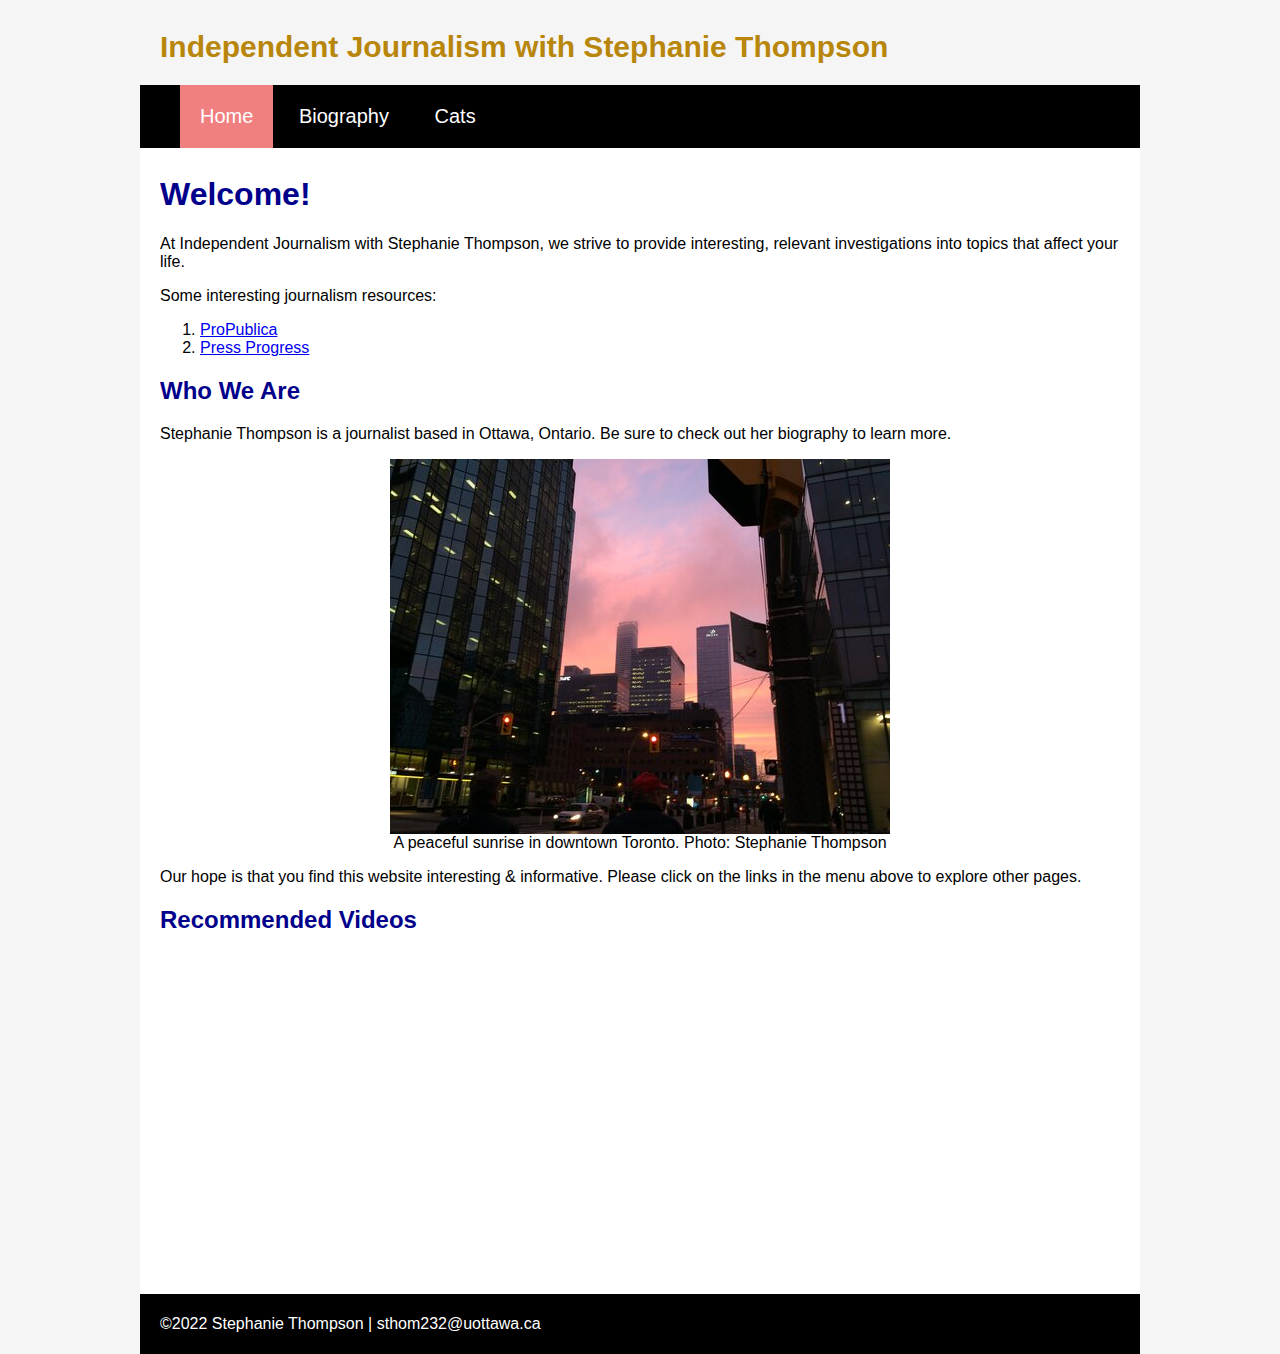
<file: index.html>
<!DOCTYPE html>
<html>
  <head>
    <meta charset="utf-8" />
    <!-- Below are the links to the CSS sheet which helps style this page and the Google Fonts style sheet for the Roboto font. -->
    <!-- Voici les liens vers la feuille de style CSS qui aide à modifier l'apparence visuelle de cette page et la feuille de style Google Fonts pour la police Roboto. -->
    <link rel="stylesheet" type="text/css" href="stephanie.css">
    <link href="https://fonts.googleapis.com/css?family=Roboto" rel="stylesheet">
    <title>Independent Journalism with Stephanie Thompson</title>
  </head>
  <body>
    <!-- The logo and menu are below. Don't touch the <div> and <nav> tags. -->
    <!-- Le logo et le menu sont ci-dessous. Ne touchez pas aux balises <div> et <nav>. -->
    <div class="top-bar">
      <div class="logo">
        <p>Independent Journalism with Stephanie Thompson</p>
      </div>
      <nav class="top-menu">
        <ul>
          <li><a class="current-page-link" href="index.html">Home</a></li>
          <li><a href="biography.html">Biography</a></li>
          <li><a href="cats.html">Cats</a></li>
        </ul>
      </nav>
    </div>
    <!-- The actual page content starts here. Don't touch the <div> tags. -->
    <!-- Le contenu de la page commence ici. Ne touchez pas aux balises <div>. -->
    <div class="page-content">
      <div class="main-section">
    <!-- START Your content should be between this line... -->
    <!-- DÉBUT Votre contenu devrait être entre cette ligne... -->
        <h1>Welcome!</h1>
        <p>At Independent Journalism with Stephanie Thompson, we strive to provide interesting, relevant investigations into topics that affect your life.</p>
        <p>Some interesting journalism resources:</p>
        <ol>
          <li><a href="https://www.propublica.org/" target="_blank">ProPublica</a></li>
          <li><a href="https://pressprogress.ca/" target="_blank">Press Progress</a></li>
        </ol>
        <h2>Who We Are</h2>
        <p>Stephanie Thompson is a journalist based in Ottawa, Ontario. Be sure to check out her biography to learn more.</p>
        <figure>
          <img src="images/city.jpg" alt="A sunrise appears between buildings of a city skyline.">
        <center><figcaption>A peaceful sunrise in downtown Toronto. Photo: Stephanie Thompson</figcaption></center>
        </figure>
        <p>Our hope is that you find this website interesting & informative. Please click on the links in the menu above to explore other pages.</p>
        <h2>Recommended Videos</h2>
        <p><iframe width="560" height="315" src="https://www.youtube.com/embed/q2roLP6HIQA" title="YouTube video player" frameborder="0" allow="accelerometer; autoplay; clipboard-write; encrypted-media; gyroscope; picture-in-picture" allowfullscreen></iframe></p>
    <!-- ...and this line. END -->
    <!-- ...et cette ligne. FIN -->
      </div>
    </div>
    <div class="footer">
      <div class="footer-content">
    <!-- The footer starts here. -->
    <!-- Le crédit de bas de page commence ici. -->
        <p>©2022 Stephanie Thompson | <a href="mailto:sthom232@uottawa.ca">sthom232@uottawa.ca</a></p>
      </div>
    </div>
  </body>
  </html>
</file>
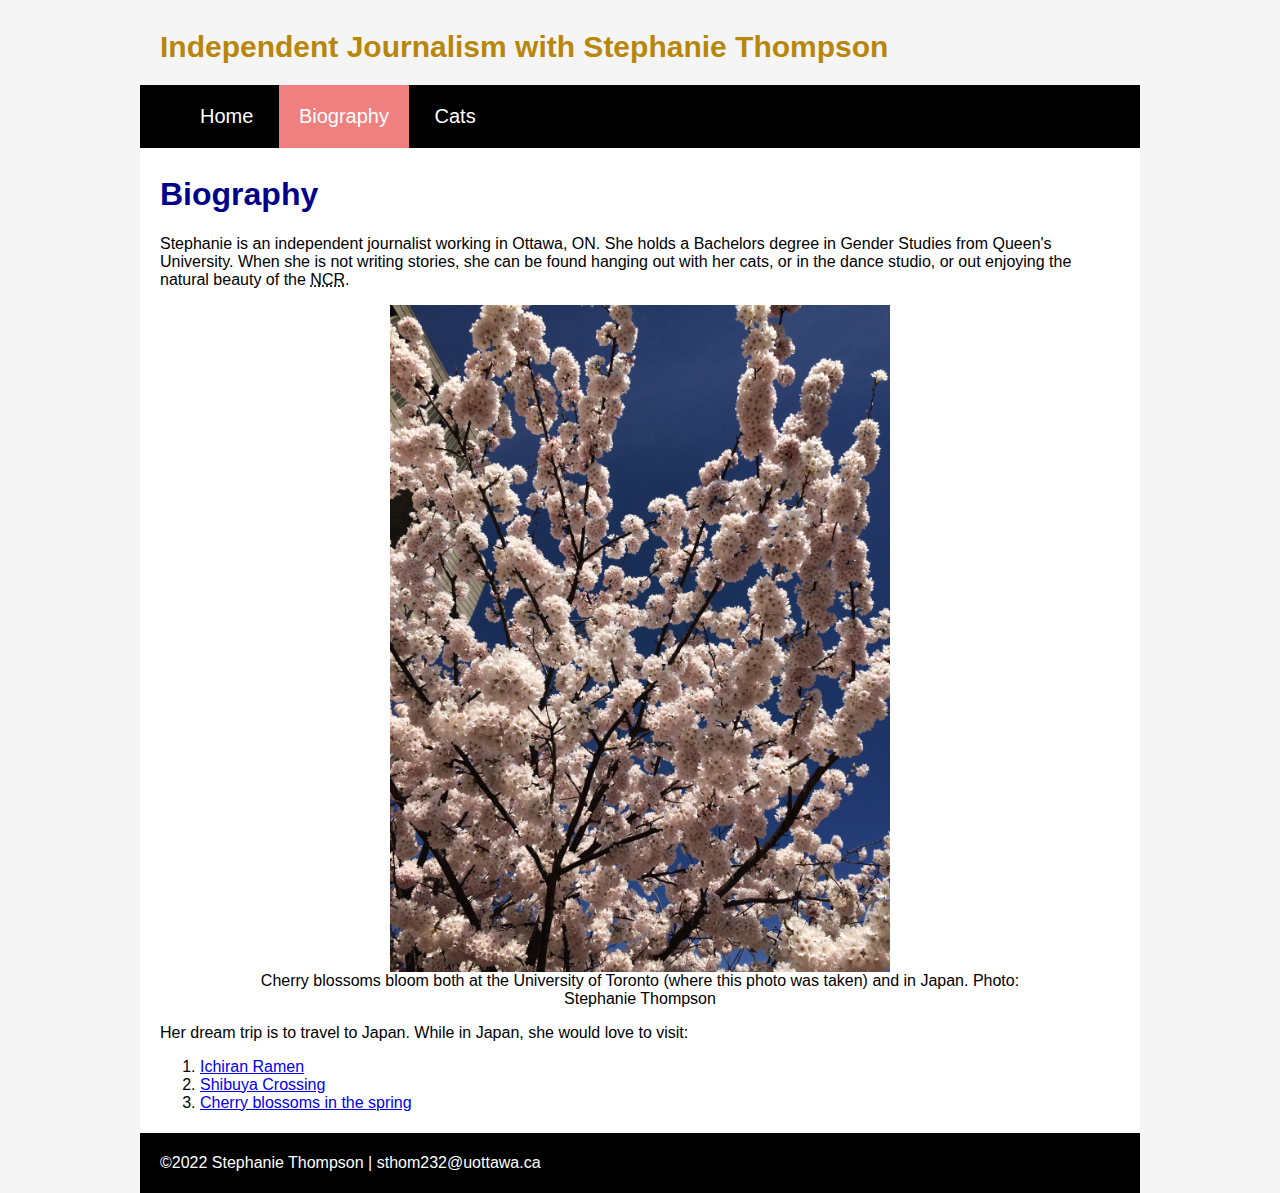
<file: biography.html>
<!DOCTYPE html>
<html>
  <head>
    <meta charset="utf-8" />
    <!-- Below are the links to the CSS sheet which helps style this page and the Google Fonts style sheet for the Roboto font. -->
    <!-- Voici les liens vers la feuille de style CSS qui aide à modifier l'apparence visuelle de cette page et la feuille de style Google Fonts pour la police Roboto. -->
    <link rel="stylesheet" type="text/css" href="stephanie.css">
    <link href="https://fonts.googleapis.com/css?family=Roboto" rel="stylesheet">
    <title>Independent Journalism with Stephanie Thompson</title>
  </head>
  <body>
    <!-- The logo and menu are below. Don't touch the <div> and <nav> tags. -->
    <!-- Le logo et le menu sont ci-dessous. Ne touchez pas aux balises <div> et <nav>. -->
    <div class="top-bar">
      <div class="logo">
        <p>Independent Journalism with Stephanie Thompson</p>
      </div>
      <nav class="top-menu">
        <ul>
          <li><a href="index.html">Home</a></li>
          <li><a class="current-page-link" href="biography.html">Biography</a></li>
          <li><a href="cats.html">Cats</a></li>
        </ul>
      </nav>
    </div>
    <!-- The actual page content starts here. Don't touch the <div> tags. -->
    <!-- Le contenu de la page commence ici. Ne touchez pas aux balises <div>. -->
    <div class="page-content">
      <div class="main-section">
    <!-- START Your content should be between this line... -->
    <!-- DÉBUT Votre contenu devrait être entre cette ligne... -->
    <h1>Biography</h1>
    <p>Stephanie is an independent journalist working in Ottawa, ON. She holds a Bachelors degree in Gender Studies from Queen's University. When she is not writing stories, she can be found hanging out with her cats, or in the dance studio, or out enjoying the natural beauty of the <abbr title="National Capital Region">NCR</abbr>.</p>
        
    <figure>
      <img src="images/Cherry Blossoms.jpg" alt="Cherry blossoms in front of a blue sky">
      <center><figcaption>Cherry blossoms bloom both at the University of Toronto (where this photo was taken) and in Japan. Photo: Stephanie Thompson</figcaption></center>
    </figure> 
    <p>Her dream trip is to travel to Japan. While in Japan, she would love to visit:</p>
    <ol>
      <li><a href="https://www.ichiranusa.com/about/" target="_blank">Ichiran Ramen</a></li>
      <li><a href="https://en.wikipedia.org/wiki/Shibuya_Crossing" target="_blank">Shibuya Crossing</a></li>
      <li><a href="https://www.thetimes.co.uk/travel/destinations/japan/guide-to-cherry-blossom-holidays-in-japan" target="_blank">Cherry blossoms in the spring</a></li>
    </ol>
    <!-- ...and this line. END -->
    <!-- ...et cette ligne. FIN -->
      </div>
    </div>
    <div class="footer">
      <div class="footer-content">
    <!-- The footer starts here. -->
    <!-- Le crédit de bas de page commence ici. -->
        <p>©2022 Stephanie Thompson | <a href="mailto:sthom232@uottawa.ca">sthom232@uottawa.ca</a></p>
      </div>
    </div>
  </body>
  </html>
</file>
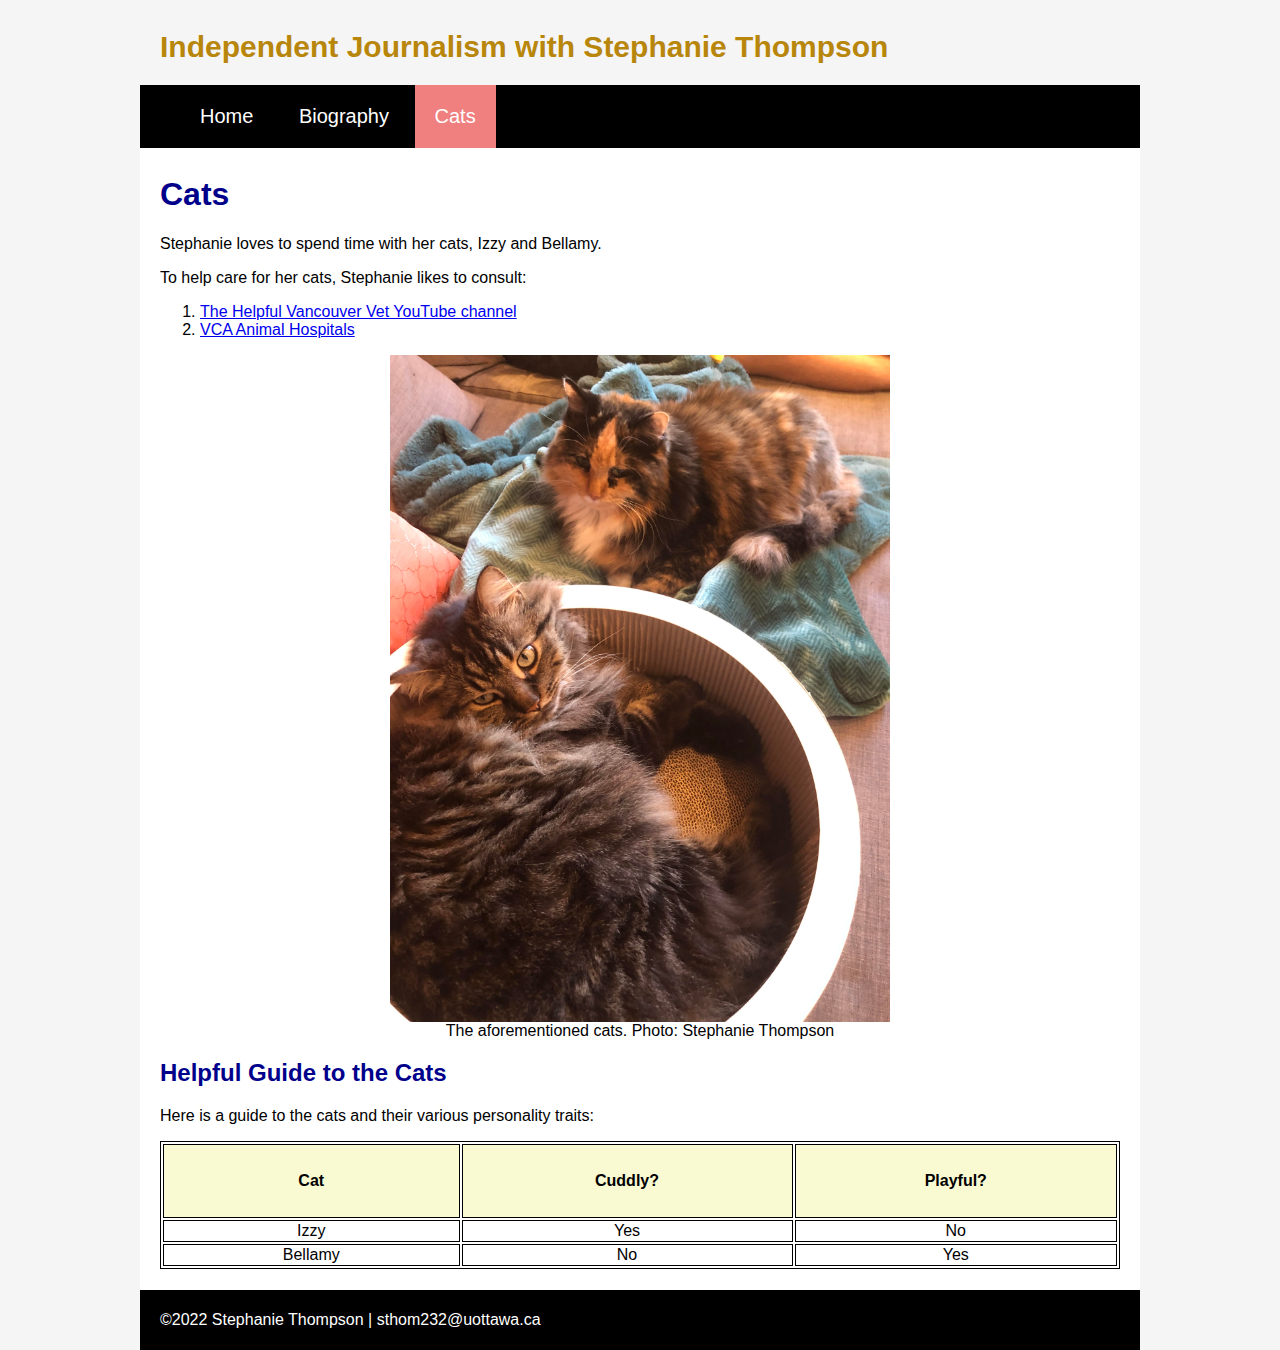
<file: cats.html>
<!DOCTYPE html>
<html>
  <head>
    <meta charset="utf-8" />
    <!-- Below are the links to the CSS sheet which helps style this page and the Google Fonts style sheet for the Roboto font. -->
    <!-- Voici les liens vers la feuille de style CSS qui aide à modifier l'apparence visuelle de cette page et la feuille de style Google Fonts pour la police Roboto. -->
    <link rel="stylesheet" type="text/css" href="stephanie.css">
    <link href="https://fonts.googleapis.com/css?family=Roboto" rel="stylesheet">
    <title>Independent Journalism with Stephanie Thompson</title>
  </head>
  <body>
    <!-- The logo and menu are below. Don't touch the <div> and <nav> tags. -->
    <!-- Le logo et le menu sont ci-dessous. Ne touchez pas aux balises <div> et <nav>. -->
    <div class="top-bar">
      <div class="logo">
        <p>Independent Journalism with Stephanie Thompson</p>
      </div>
      <nav class="top-menu">
        <ul>
          <li><a href="index.html">Home</a></li>
          <li><a href="biography.html">Biography</a></li>
          <li><a class="current-page-link" href="cats.html">Cats</a></li>
        </ul>
      </nav>
    </div>
    <!-- The actual page content starts here. Don't touch the <div> tags. -->
    <!-- Le contenu de la page commence ici. Ne touchez pas aux balises <div>. -->
    <div class="page-content">
      <div class="main-section">
    <!-- START Your content should be between this line... -->
    <!-- DÉBUT Votre contenu devrait être entre cette ligne... -->
    <h1>Cats</h1>    
    <p>Stephanie loves to spend time with her cats, Izzy and Bellamy. </p>
    <p>To help care for her cats, Stephanie likes to consult:</p>
    <ol>
      <li><a href="https://www.youtube.com/c/HelpfulVancouverVet" target="_blank">The Helpful Vancouver Vet YouTube channel</a></li>
      <li><a href="https://vcahospitals.com/" target="_blank">VCA Animal Hospitals</a></li>
    </ol>
        <figure>
          <img src="images/cats.jpg" alt="A grey cat and a calico cat sit beside one another.">
          <center><figcaption>The aforementioned cats. Photo: Stephanie Thompson</figcaption></center>
        </figure>
        <h2>Helpful Guide to the Cats</h2>
        <p>Here is a guide to the cats and their various personality traits:</p>
        <table>
          <tr>
            <th>Cat</th>
            <th>Cuddly?</th>
            <th>Playful?</th>
          </tr>
          <tr>
            <td>Izzy</td>
            <td>Yes</td>
            <td>No</td>
          </tr>
          <tr>
            <td>Bellamy</td>
            <td>No</td>
            <td>Yes</td>
          </tr>
        </table>
        <P></P>
    <!-- ...and this line. END -->
    <!-- ...et cette ligne. FIN -->
      </div>
    </div>
    <div class="footer">
      <div class="footer-content">
    <!-- The footer starts here. -->
    <!-- Le crédit de bas de page commence ici. -->
        <p>©2022 Stephanie Thompson | <a href="mailto:sthom232@uottawa.ca">sthom232@uottawa.ca</a></p>
      </div>
    </div>
  </body>
  </html>
</file>
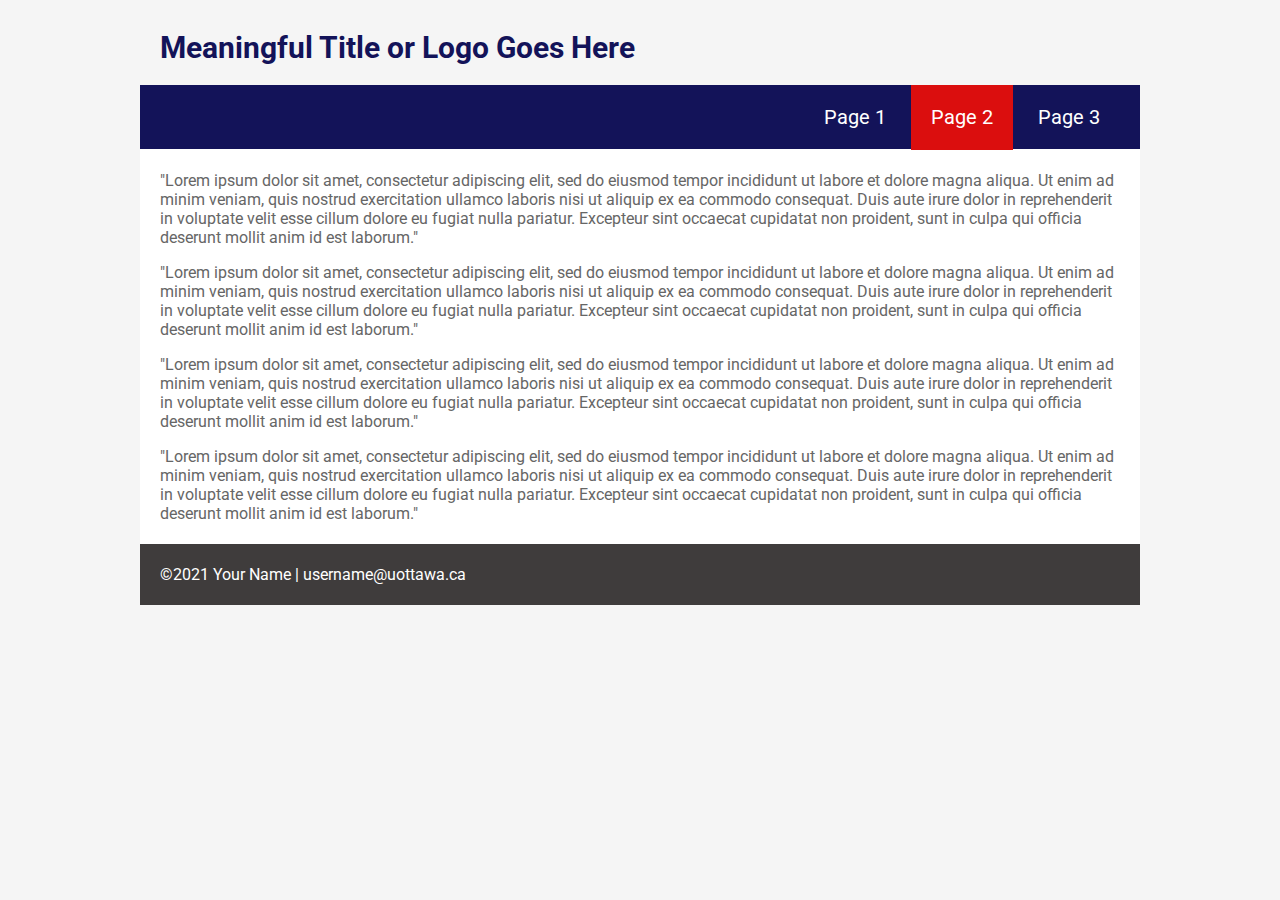
<file: page2.html>
<!DOCTYPE html>
<html>
  <head>
    <meta charset="utf-8" />
    <!-- Below are the links to the CSS sheet which helps style this page and the Google Fonts style sheet for the Roboto font. -->
    <!-- Voici les liens vers la feuille de style CSS qui aide à modifier l'apparence visuelle de cette page et la feuille de style Google Fonts pour la police Roboto. -->
    <link rel="stylesheet" type="text/css" href="jsstyle.css">
    <link href="https://fonts.googleapis.com/css?family=Roboto" rel="stylesheet">
    <title>Meaningful Title or Logo Goes Here</title>
  </head>
  <body>
    <!-- The logo and menu are below. Don't touch the <div> and <nav> tags. -->
    <!-- Le logo et le menu sont ci-dessous. Ne touchez pas aux balises <div> et <nav>. -->
    <div class="top-bar">
      <div class="logo">
        <p>Meaningful Title or Logo Goes Here</p>
      </div>
      <nav class="top-menu">
        <ul>
          <li><a href="index.html">Page 1</a></li>
          <li><a class="current-page-link" href="page2.html">Page 2</a></li>
          <li><a href="page3.html">Page 3</a></li>
        </ul>
      </nav>
    </div>
    <!-- The actual page content starts here. Don't touch the <div> tags. -->
    <!-- Le contenu de la page commence ici. Ne touchez pas aux balises <div>. -->
    <div class="page-content">
      <div class="main-section">
    <!-- START Your content should be between this line... -->
    <!-- DÉBUT Votre contenu devrait être entre cette ligne... -->
        <p>"Lorem ipsum dolor sit amet, consectetur adipiscing elit, sed do eiusmod tempor incididunt ut labore et dolore magna aliqua. Ut enim ad minim veniam, quis nostrud exercitation ullamco laboris nisi ut aliquip ex ea commodo consequat. Duis aute irure dolor in reprehenderit in voluptate velit esse cillum dolore eu fugiat nulla pariatur. Excepteur sint occaecat cupidatat non proident, sunt in culpa qui officia deserunt mollit anim id est laborum."</p>
        <p>"Lorem ipsum dolor sit amet, consectetur adipiscing elit, sed do eiusmod tempor incididunt ut labore et dolore magna aliqua. Ut enim ad minim veniam, quis nostrud exercitation ullamco laboris nisi ut aliquip ex ea commodo consequat. Duis aute irure dolor in reprehenderit in voluptate velit esse cillum dolore eu fugiat nulla pariatur. Excepteur sint occaecat cupidatat non proident, sunt in culpa qui officia deserunt mollit anim id est laborum."</p>
        <p>"Lorem ipsum dolor sit amet, consectetur adipiscing elit, sed do eiusmod tempor incididunt ut labore et dolore magna aliqua. Ut enim ad minim veniam, quis nostrud exercitation ullamco laboris nisi ut aliquip ex ea commodo consequat. Duis aute irure dolor in reprehenderit in voluptate velit esse cillum dolore eu fugiat nulla pariatur. Excepteur sint occaecat cupidatat non proident, sunt in culpa qui officia deserunt mollit anim id est laborum."</p>
        <p>"Lorem ipsum dolor sit amet, consectetur adipiscing elit, sed do eiusmod tempor incididunt ut labore et dolore magna aliqua. Ut enim ad minim veniam, quis nostrud exercitation ullamco laboris nisi ut aliquip ex ea commodo consequat. Duis aute irure dolor in reprehenderit in voluptate velit esse cillum dolore eu fugiat nulla pariatur. Excepteur sint occaecat cupidatat non proident, sunt in culpa qui officia deserunt mollit anim id est laborum."</p>
    <!-- ...and this line. END -->
    <!-- ...et cette ligne. FIN -->
      </div>
    </div>
    <div class="footer">
      <div class="footer-content">
    <!-- The footer starts here. -->
    <!-- Le crédit de bas de page commence ici. -->
        <p>©2021 Your Name | <a href="mailto:username@uottawa.ca">username@uottawa.ca</a></p>
      </div>
    </div>
  </body>
  </html>
</file>
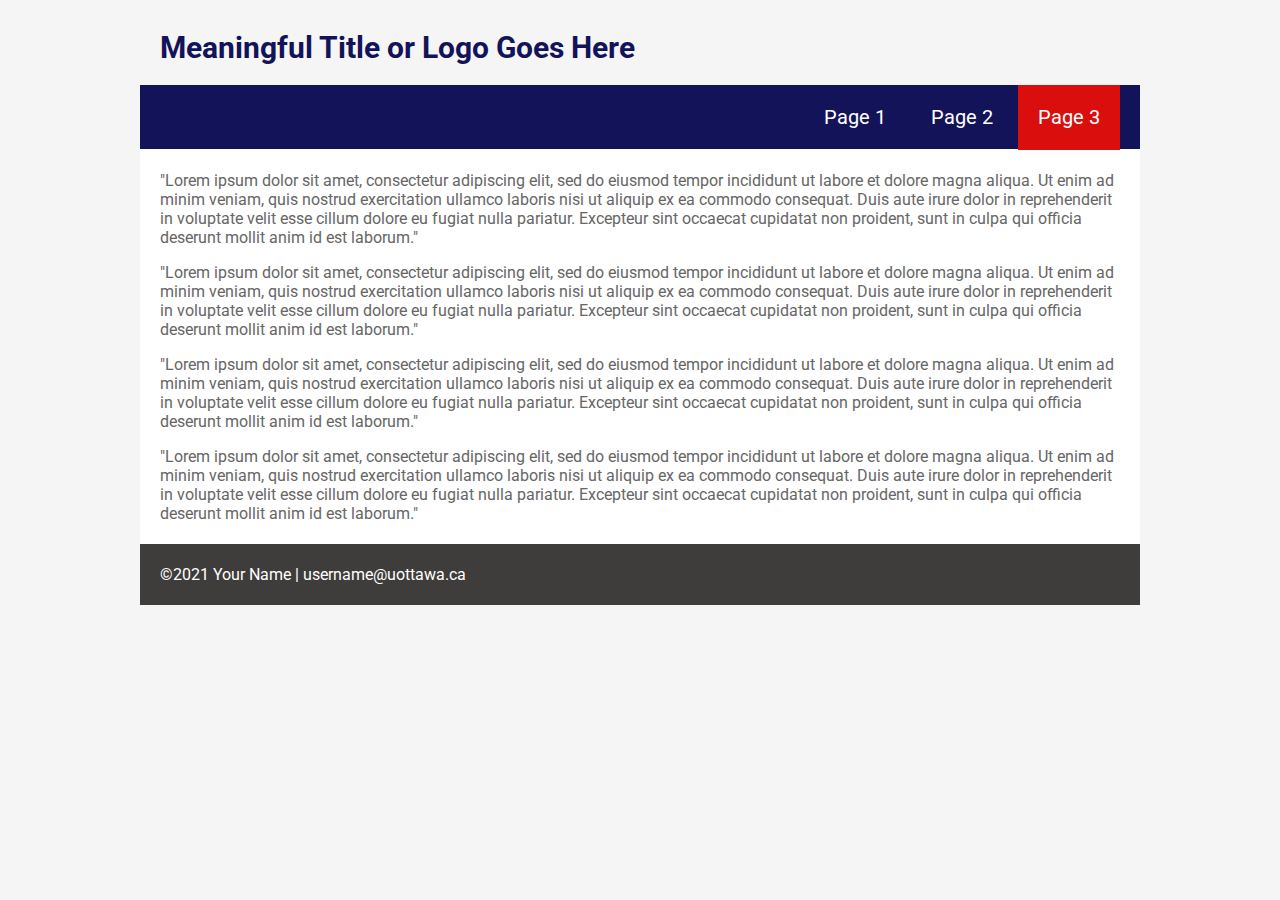
<file: page3.html>
<!DOCTYPE html>
<html>
  <head>
    <meta charset="utf-8" />
    <!-- Below are the links to the CSS sheet which helps style this page and the Google Fonts style sheet for the Roboto font. -->
    <!-- Voici les liens vers la feuille de style CSS qui aide à modifier l'apparence visuelle de cette page et la feuille de style Google Fonts pour la police Roboto. -->
    <link rel="stylesheet" type="text/css" href="jsstyle.css">
    <link href="https://fonts.googleapis.com/css?family=Roboto" rel="stylesheet">
    <title>Meaningful Title or Logo Goes Here</title>
  </head>
  <body>
    <!-- The logo and menu are below. Don't touch the <div> and <nav> tags. -->
    <!-- Le logo et le menu sont ci-dessous. Ne touchez pas aux balises <div> et <nav>. -->
    <div class="top-bar">
      <div class="logo">
        <p>Meaningful Title or Logo Goes Here</p>
      </div>
      <nav class="top-menu">
        <ul>
          <li><a href="index.html">Page 1</a></li>
          <li><a href="page2.html">Page 2</a></li>
          <li><a class="current-page-link" href="page3.html">Page 3</a></li>
        </ul>
      </nav>
    </div>
    <!-- The actual page content starts here. Don't touch the <div> tags. -->
    <!-- Le contenu de la page commence ici. Ne touchez pas aux balises <div>. -->
    <div class="page-content">
      <div class="main-section">
    <!-- START Your content should be between this line... -->
    <!-- DÉBUT Votre contenu devrait être entre cette ligne... -->
        <p>"Lorem ipsum dolor sit amet, consectetur adipiscing elit, sed do eiusmod tempor incididunt ut labore et dolore magna aliqua. Ut enim ad minim veniam, quis nostrud exercitation ullamco laboris nisi ut aliquip ex ea commodo consequat. Duis aute irure dolor in reprehenderit in voluptate velit esse cillum dolore eu fugiat nulla pariatur. Excepteur sint occaecat cupidatat non proident, sunt in culpa qui officia deserunt mollit anim id est laborum."</p>
        <p>"Lorem ipsum dolor sit amet, consectetur adipiscing elit, sed do eiusmod tempor incididunt ut labore et dolore magna aliqua. Ut enim ad minim veniam, quis nostrud exercitation ullamco laboris nisi ut aliquip ex ea commodo consequat. Duis aute irure dolor in reprehenderit in voluptate velit esse cillum dolore eu fugiat nulla pariatur. Excepteur sint occaecat cupidatat non proident, sunt in culpa qui officia deserunt mollit anim id est laborum."</p>
        <p>"Lorem ipsum dolor sit amet, consectetur adipiscing elit, sed do eiusmod tempor incididunt ut labore et dolore magna aliqua. Ut enim ad minim veniam, quis nostrud exercitation ullamco laboris nisi ut aliquip ex ea commodo consequat. Duis aute irure dolor in reprehenderit in voluptate velit esse cillum dolore eu fugiat nulla pariatur. Excepteur sint occaecat cupidatat non proident, sunt in culpa qui officia deserunt mollit anim id est laborum."</p>
        <p>"Lorem ipsum dolor sit amet, consectetur adipiscing elit, sed do eiusmod tempor incididunt ut labore et dolore magna aliqua. Ut enim ad minim veniam, quis nostrud exercitation ullamco laboris nisi ut aliquip ex ea commodo consequat. Duis aute irure dolor in reprehenderit in voluptate velit esse cillum dolore eu fugiat nulla pariatur. Excepteur sint occaecat cupidatat non proident, sunt in culpa qui officia deserunt mollit anim id est laborum."</p>
    <!-- ...and this line. END -->
    <!-- ...et cette ligne. FIN -->
      </div>
    </div>
    <div class="footer">
      <div class="footer-content">
    <!-- The footer starts here. -->
    <!-- Le crédit de bas de page commence ici. -->
        <p>©2021 Your Name | <a href="mailto:username@uottawa.ca">username@uottawa.ca</a></p>
      </div>
    </div>
  </body>
  </html>
</file>
<file: stephanie.css>
html, body {
    margin: 0;
    padding: 0px 0px 0px 0px;
    font-family: 'Arial', sans-serif;
    color: black;
}

body {
    background-color: whitesmoke;
}

.top-bar {
    max-width: 1000px;
    position: relative;
    margin-left: auto;
    margin-right: auto;
}

.logo {
   font-size: 30px;
   position: absolute;
   padding: 0px 0px 0px 20px;
   z-index: 3;
   color: darkgoldenrod;
   font-weight: bold;
}

.top-menu {
   background-color: black;
   position: absolute;
   top: 85px;
   z-index: 2;
   width: 100%;
}

.top-menu ul {
    list-style-type: none;
    font-size: 20px; 
    float: left;
    margin-right: 20px;
}

.top-menu li {
    display: inline-block;
}

.top-menu li a:link, .top-menu li a:visited {
    color: white;
    text-decoration: none;
    padding: 20px 20px 20.5px 20px;
}

.top-menu li a:hover {
    background-color: lightcoral;
}

img {  
    max-width: 500px;  
    height: auto;  
    }  

.current-page-link {
    background-color: lightcoral;
}

.page-content {
    position: relative;
    top: 145px;
    max-width: 1000px;
    margin-left: auto;
    margin-right: auto;
    background-color: white;
    z-index: 1;
}

.main-section {
    padding: 10px 20px 10px 20px;
}

.main-section h1, .main-section h2 {
    color: darkblue;
}

.main-section figure, .main-section img {
    display: block;
    margin: auto;
    width: 800px;
}

.footer {
    position: relative;
    top: 140px;
    z-index: 3;
    max-width: 1000px;
    margin-left: auto;
    margin-right: auto;
    background-color:black;
}

.footer-content {
    padding: 5px 5px 5px 20px;
    color: white;
}

.footer-content a:link {
    color: white;
    text-decoration: none;
}
table, th, td {
    border: 1px solid;
  }
  table {
    width: 100%;
  }
  
  th {
    height: 70px;
  }
  td {
    text-align: center;
  }
  th {
    background-color: lightgoldenrodyellow;
    color: black;
  }
  a:hover {
    color: aquamarine;
}
tr:hover {background-color: lightcoral;}
</file>
<file: jsstyle.css>
html, body {
    margin: 0;
    padding: 0px 0px 0px 0px;
    font-family: 'Roboto', sans-serif;
    color: #666666;
}

body {
    background-color: whitesmoke;
}

.top-bar {
    max-width: 1000px;
    position: relative;
    margin-left: auto;
    margin-right: auto;
}

.logo {
   font-size: 30px;
   position: absolute;
   padding: 0px 0px 0px 20px;
   z-index: 3;
   color: #131359;
   font-weight: bold;
}

.top-menu {
   background-color: #131359;
   position: absolute;
   top: 85px;
   z-index: 2;
   width: 100%;
}

.top-menu ul {
    list-style-type: none;
    font-size: 20px; 
    float: right;
    margin-right: 20px;
}

.top-menu li {
    display: inline-block;
}

.top-menu li a:link, .top-menu li a:visited {
    color: white;
    text-decoration: none;
    padding: 20px 20px 20.5px 20px;
}

.top-menu li a:hover {
    background-color: red;
}

.current-page-link {
    background-color: #db0e0e;
}

.page-content {
    position: relative;
    top: 145px;
    max-width: 1000px;
    margin-left: auto;
    margin-right: auto;
    background-color: white;
    z-index: 1;
}

.main-section {
    padding: 10px 20px 10px 20px;
}

.main-section h1, .main-section h2 {
    color: black;
}

.main-section figure, .main-section img {
    display: block;
    margin: auto;
    width: 800px;
}

.footer {
    position: relative;
    top: 140px;
    z-index: 3;
    max-width: 1000px;
    margin-left: auto;
    margin-right: auto;
    background-color:#3f3c3c;
}

.footer-content {
    padding: 5px 5px 5px 20px;
    color: white;
}

.footer-content a:link {
    color: white;
    text-decoration: none;
}
</file>
